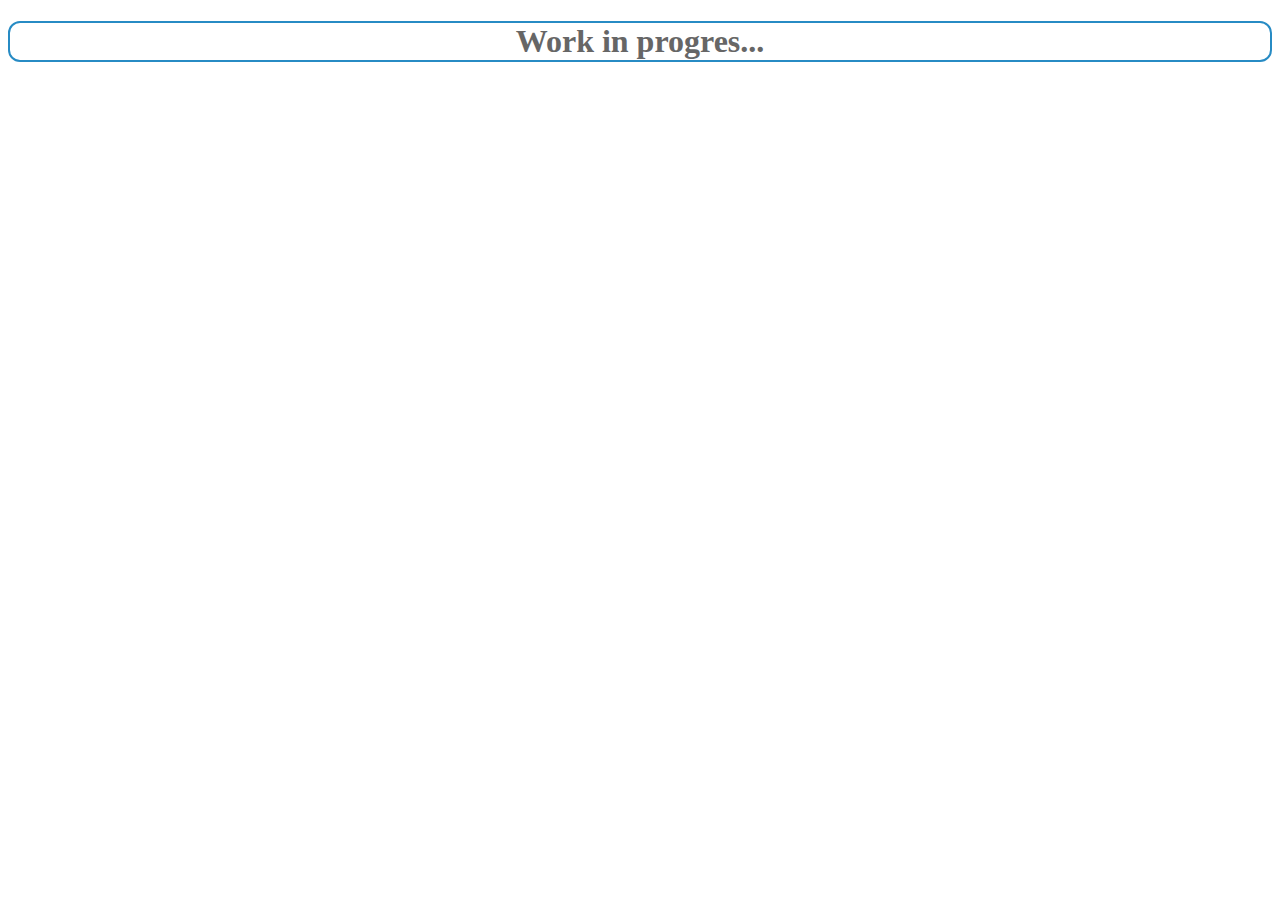
<file: templates/blank.html>
<!DOCTYPE html>
<html lang="en">
<head>
    <meta charset="UTF-8">
    <title>CsED</title>
</head>
<body>

<h1 style="text-align: center; color: #666666; border: #278bc4 2px solid; border-radius: 12px;"> Work in progres...</h1>

</body>
</html>
</file>
